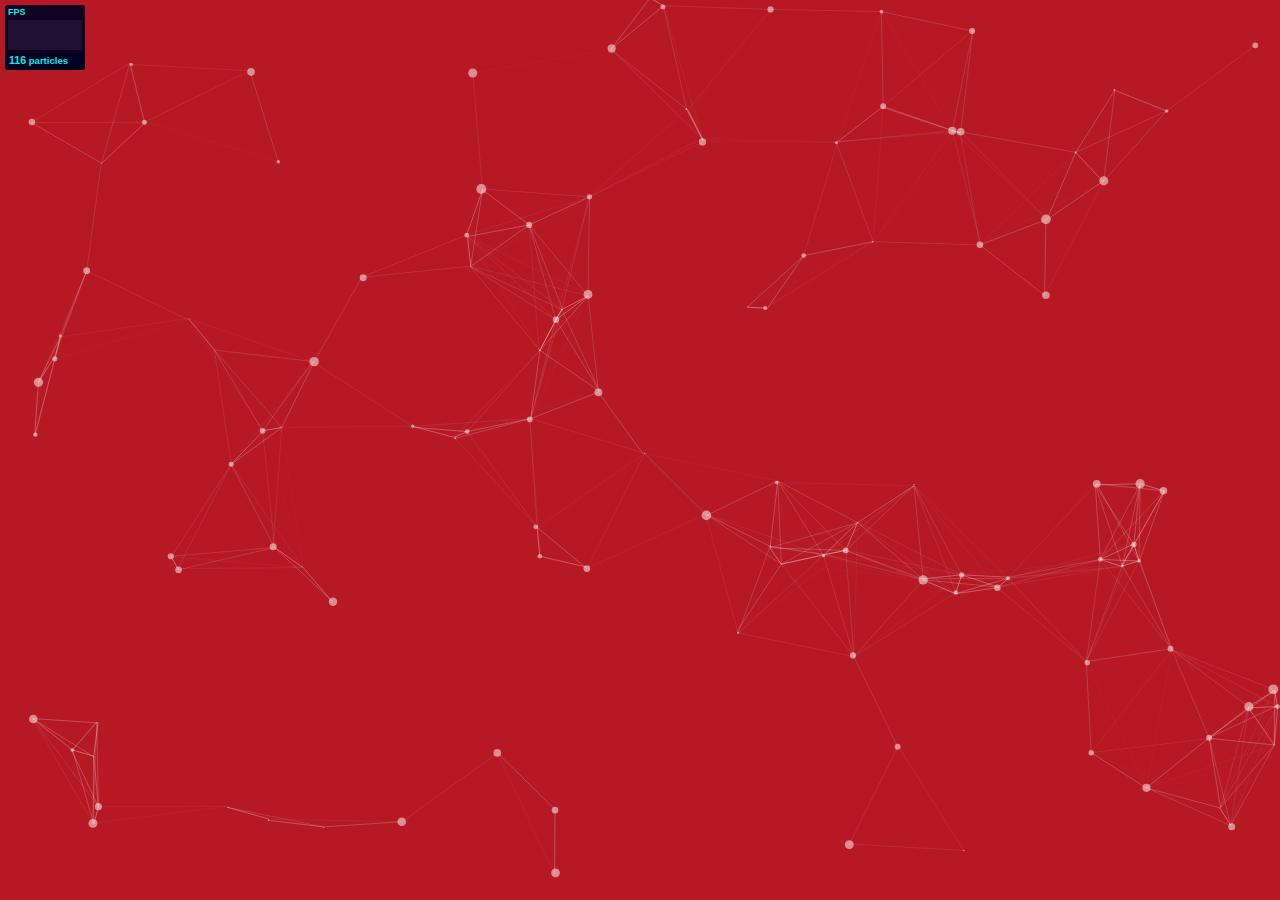
<file: plugins/particles.js-master/demo/index.html>
<!DOCTYPE html>
<html lang="en">
<head>
  <meta charset="utf-8">
  <title>particles.js</title>
  <meta name="description" content="particles.js is a lightweight JavaScript library for creating particles.">
  <meta name="author" content="Vincent Garreau" />
  <meta name="viewport" content="width=device-width, initial-scale=1.0, minimum-scale=1.0, maximum-scale=1.0, user-scalable=no">
  <link rel="stylesheet" media="screen" href="css/style.css">
</head>
<body>

<!-- count particles -->
<div class="count-particles">
  <span class="js-count-particles">--</span> particles
</div>

<!-- particles.js container -->
<div id="particles-js"></div>

<!-- scripts -->
<script src="../particles.js"></script>
<script src="js/app.js"></script>

<!-- stats.js -->
<script src="js/lib/stats.js"></script>
<script>
  var count_particles, stats, update;
  stats = new Stats;
  stats.setMode(0);
  stats.domElement.style.position = 'absolute';
  stats.domElement.style.left = '0px';
  stats.domElement.style.top = '0px';
  document.body.appendChild(stats.domElement);
  count_particles = document.querySelector('.js-count-particles');
  update = function() {
    stats.begin();
    stats.end();
    if (window.pJSDom[0].pJS.particles && window.pJSDom[0].pJS.particles.array) {
      count_particles.innerText = window.pJSDom[0].pJS.particles.array.length;
    }
    requestAnimationFrame(update);
  };
  requestAnimationFrame(update);
</script>

</body>
</html>
</file>
<file: plugins/particles.js-master/demo/css/style.css>
/* =============================================================================
   HTML5 CSS Reset Minified - Eric Meyer
   ========================================================================== */

html,body,div,span,object,iframe,h1,h2,h3,h4,h5,h6,p,blockquote,pre,abbr,address,cite,code,del,dfn,em,img,ins,kbd,q,samp,small,strong,sub,sup,var,b,i,dl,dt,dd,ol,ul,li,fieldset,form,label,legend,table,caption,tbody,tfoot,thead,tr,th,td,article,aside,canvas,details,figcaption,figure,footer,header,hgroup,menu,nav,section,summary,time,mark,audio,video{margin:0;padding:0;border:0;outline:0;font-size:100%;vertical-align:baseline;background:transparent}
body{line-height:1}
article,aside,details,figcaption,figure,footer,header,hgroup,menu,nav,section{display:block}
nav ul{list-style:none}
blockquote,q{quotes:none}
blockquote:before,blockquote:after,q:before,q:after{content:none}
a{margin:0;padding:0;font-size:100%;vertical-align:baseline;background:transparent;text-decoration:none}
mark{background-color:#ff9;color:#000;font-style:italic;font-weight:bold}
del{text-decoration:line-through}
abbr[title],dfn[title]{border-bottom:1px dotted;cursor:help}
table{border-collapse:collapse;border-spacing:0}
hr{display:block;height:1px;border:0;border-top:1px solid #ccc;margin:1em 0;padding:0}
input,select{vertical-align:middle}
li{list-style:none}


/* =============================================================================
   My CSS
   ========================================================================== */

/* ---- base ---- */

html,body{ 
	width:100%;
	height:100%;
	background:#111;
}

html{
  -webkit-tap-highlight-color: rgba(0, 0, 0, 0);
}

body{
  font:normal 75% Arial, Helvetica, sans-serif;
}

canvas{
  display:block;
  vertical-align:bottom;
}


/* ---- stats.js ---- */

.count-particles{
  background: #000022;
  position: absolute;
  top: 48px;
  left: 0;
  width: 80px;
  color: #13E8E9;
  font-size: .8em;
  text-align: left;
  text-indent: 4px;
  line-height: 14px;
  padding-bottom: 2px;
  font-family: Helvetica, Arial, sans-serif;
  font-weight: bold;
}

.js-count-particles{
  font-size: 1.1em;
}

#stats,
.count-particles{
  -webkit-user-select: none;
  margin-top: 5px;
  margin-left: 5px;
}

#stats{
  border-radius: 3px 3px 0 0;
  overflow: hidden;
}

.count-particles{
  border-radius: 0 0 3px 3px;
}


/* ---- particles.js container ---- */

#particles-js{
  width: 100%;
  height: 100%;
  background-color: #b61924;
  background-image: url('');
  background-size: cover;
  background-position: 50% 50%;
  background-repeat: no-repeat;
}
</file>
